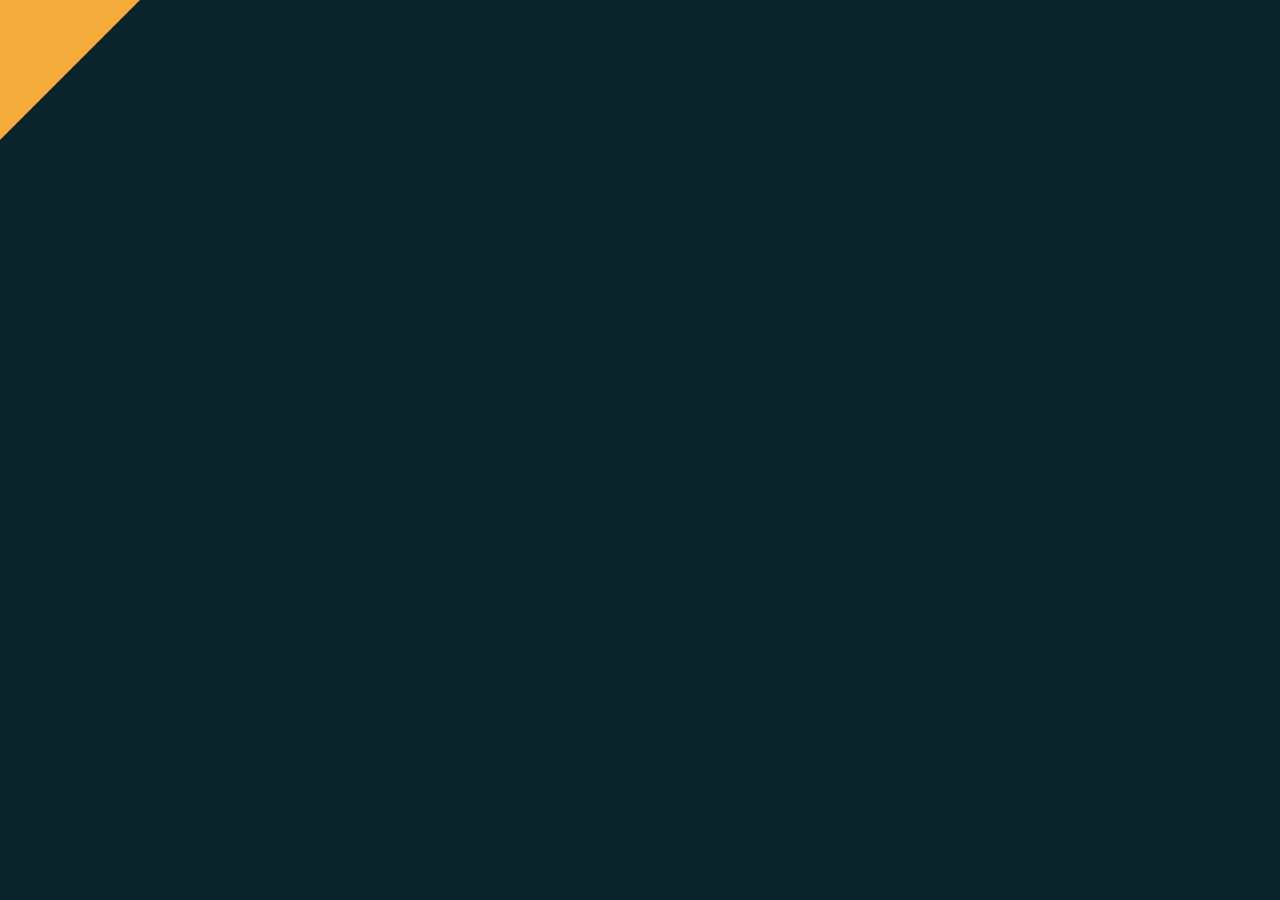
<file: teste03/css-battle.html>
<!DOCTYPE html>
<html lang="pt-br">
<head>
    <meta charset="UTF-8">
    <meta name="viewport" content="width=device-width, initial-scale=1.0">
    <title>Battle</title>
    <style>
        *{margin:0;background:#0b2429;}img{border:70px solid #0b2429;border-left-color:#f3ac3c;border-top-color:#f3ac3c;}
    </style>
</head>
<body>
    <img>
</body>
</html>
</file>
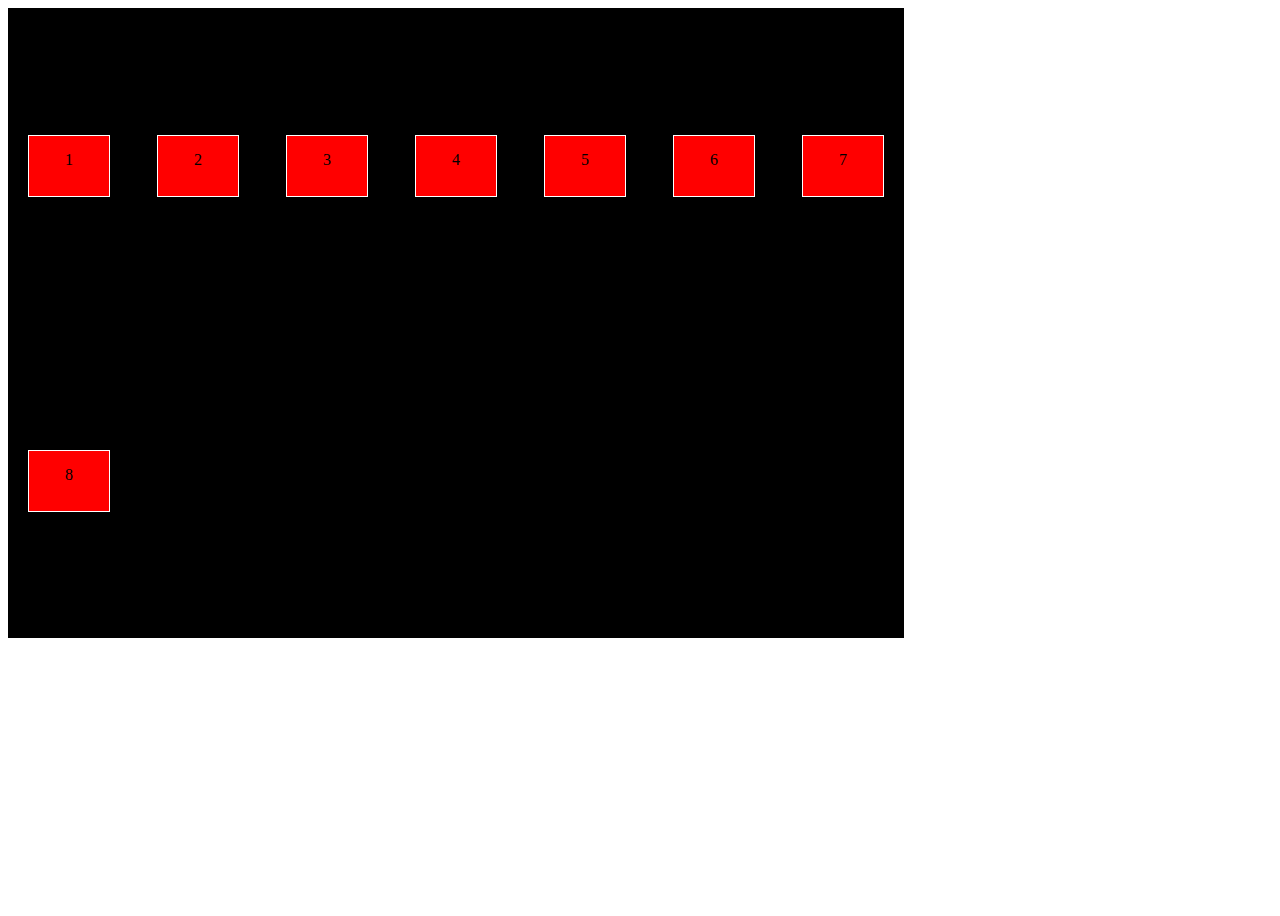
<file: flexbox/teste01/quebra-de-linha.html>
<!DOCTYPE html>
<html lang="pt-br">
<head>
    <meta charset="UTF-8">
    <meta name="viewport" content="width=device-width, initial-scale=1.0">
    <title>Quebra de Linha</title>
    <style>
        body{
            height: 100vh;
            width: 100vw;
        }
        div#container{
            background-color: black;
            height: 70vh;
            width: 70vw;
            display: flex;
            justify-content: space-between;
            align-items: center;
            flex-flow: row wrap;
            
        }
        div.itens{
            margin: 20px;
            height: 60px;
            background-color: red;
            border: 1px solid white;
            text-align: center;
            vertical-align: middle;
            line-height: 3em;
            flex: 0 0 80px;
        }

       /* div.itens:first-child{
            
        } */
    </style>
</head>
<body>
    <div id="container">
        <div class="itens">1</div>
        <div class="itens">2</div>
        <div class="itens">3</div>
        <div class="itens">4</div>
        <div class="itens">5</div>
        <div class="itens">6</div>
        <div class="itens">7</div>
        <div class="itens">8</div>
    </div>
</body>
</html>
</file>
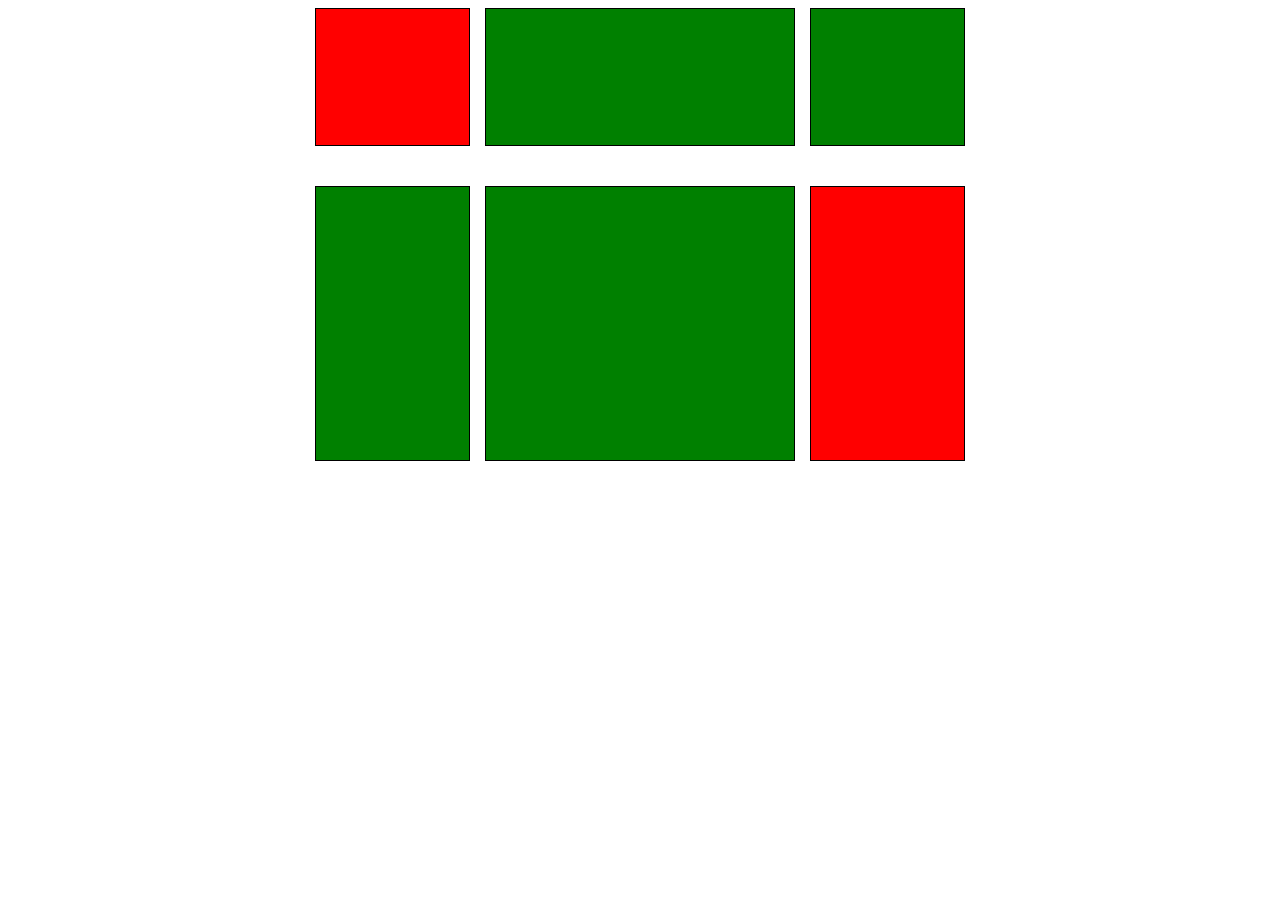
<file: gridlayout/teste01/grid001.html>
<!DOCTYPE html>
<html lang="pt-br">
  <head>
    <meta charset="UTF-8" />
    <meta name="viewport" content="width=device-width, initial-scale=1.0" />
    <title>Grid Layout</title>
    <style>
        html{
            height: 100vh;
            width: 100vw;
        }
      #field {
        margin: auto;
        height: 70vh;
        width: 650px;
        display: grid;
        grid-template-columns: 1fr 2fr 1fr;
        grid-template-rows: 1fr 2fr 1fr;
        column-gap: 15px;
        row-gap: 40px;
        /* type here */
      }

      div.redLand{
        border: 1px solid black;
        background-color: red;
      }

      div.greenLand{
        border: 1px solid black;
        background-color: green;
      }
    </style>
  </head>
  <body>
    <div id="field">
      <div class="redLand"></div>
      <div class="greenLand"></div>
      <div class="greenLand"></div>
      <div class="greenLand"></div>
      <div class="greenLand"></div>
      <div class="redLand"></div>
    </div>
  </body>
</html>
</file>
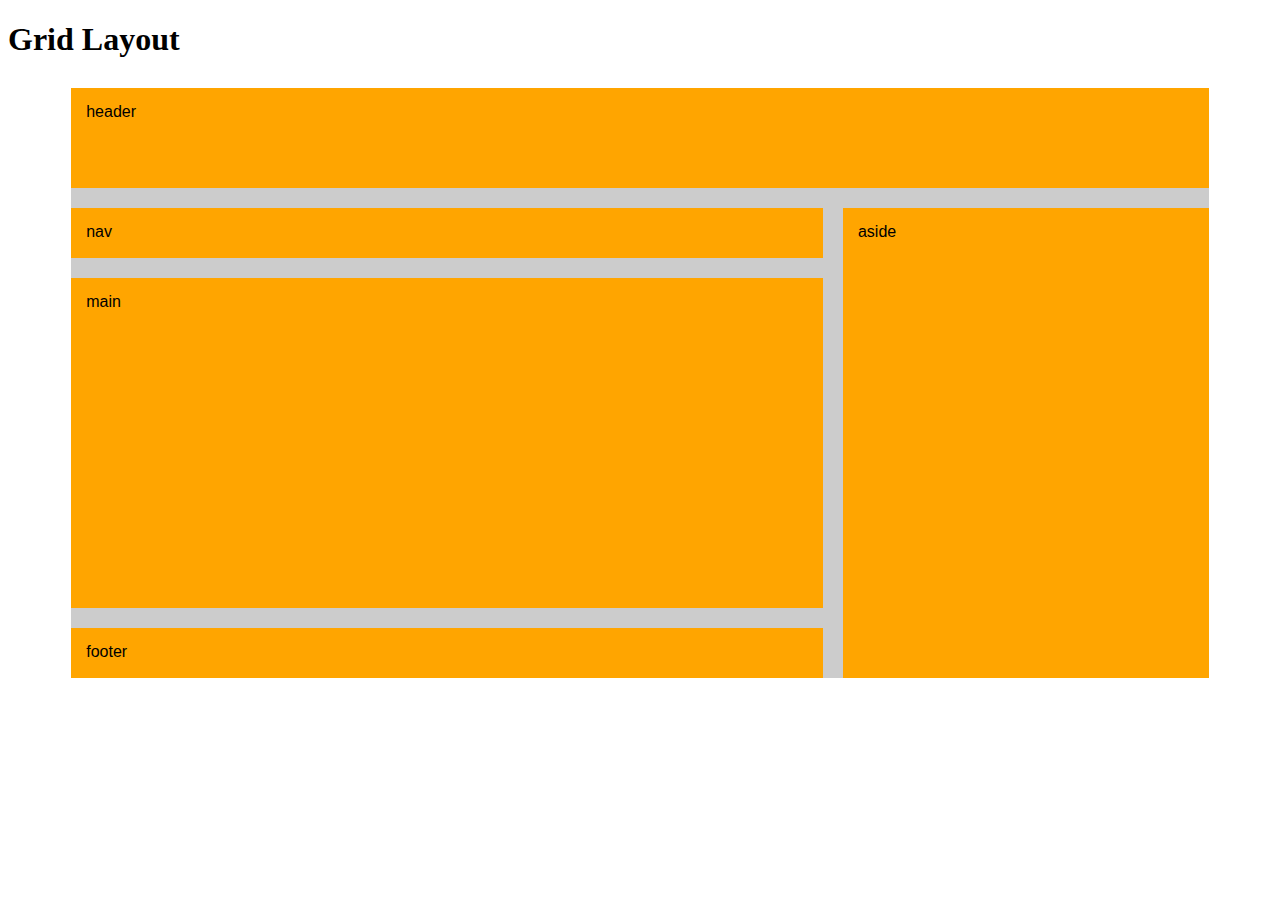
<file: gridlayout/teste02/grid00.html>
<!DOCTYPE html>
<html lang="pt-br">
<head>
    <meta charset="UTF-8">
    <meta name="viewport" content="width=device-width, initial-scale=1.0">
    <title>Grid Layout Pag</title>
    <style>
        .gridContainer{
            width: 90%;
            background: #ccc;
            margin: 30px auto;
            grid-template-areas: 
                "header header header"
                "nav    nav    aside"
                "main   main   aside"
                "footer footer aside";
        }

        .gridItem{
            background-color: orange;
            padding: 15px;
            font-family: Arial, Helvetica, sans-serif;
        }

        /* GRID */
        .gridContainer{
            display: grid;
            grid-template-columns: repeat(3, 1fr);
            grid-template-rows: 100px 50px 1fr 50px;
            gap: 20px;
        }

        .header{
            /* grid-column: 1 / -1; */
            grid-area: header;
        }
        .nav{
            /* grid-column: 1 / 3; */
            grid-area: nav;
        }

        .aside{
            grid-area: aside;
            /* grid-row: 2 / -1;
            grid-column: 3 / 4; */
        }

        .main{
            grid-area: main;
            /* grid-column: 1 / 3; */
            min-height: 300px;
        }

        .footer{
            grid-area: footer;
            /* grid-column: 1 / 3;
            grid-row: 4/5; */
        }
    </style>
</head>
<body>
    <h1>Grid Layout</h1>

    <div class="gridContainer">
        <header class="header gridItem">header</header>
        <nav class="nav gridItem">nav</nav>
        <aside class="aside gridItem">aside</aside>
        <main class="main gridItem">
            main
        </main>
        <footer class="footer gridItem">footer</footer>
    </div>

</body>
</html>
</file>
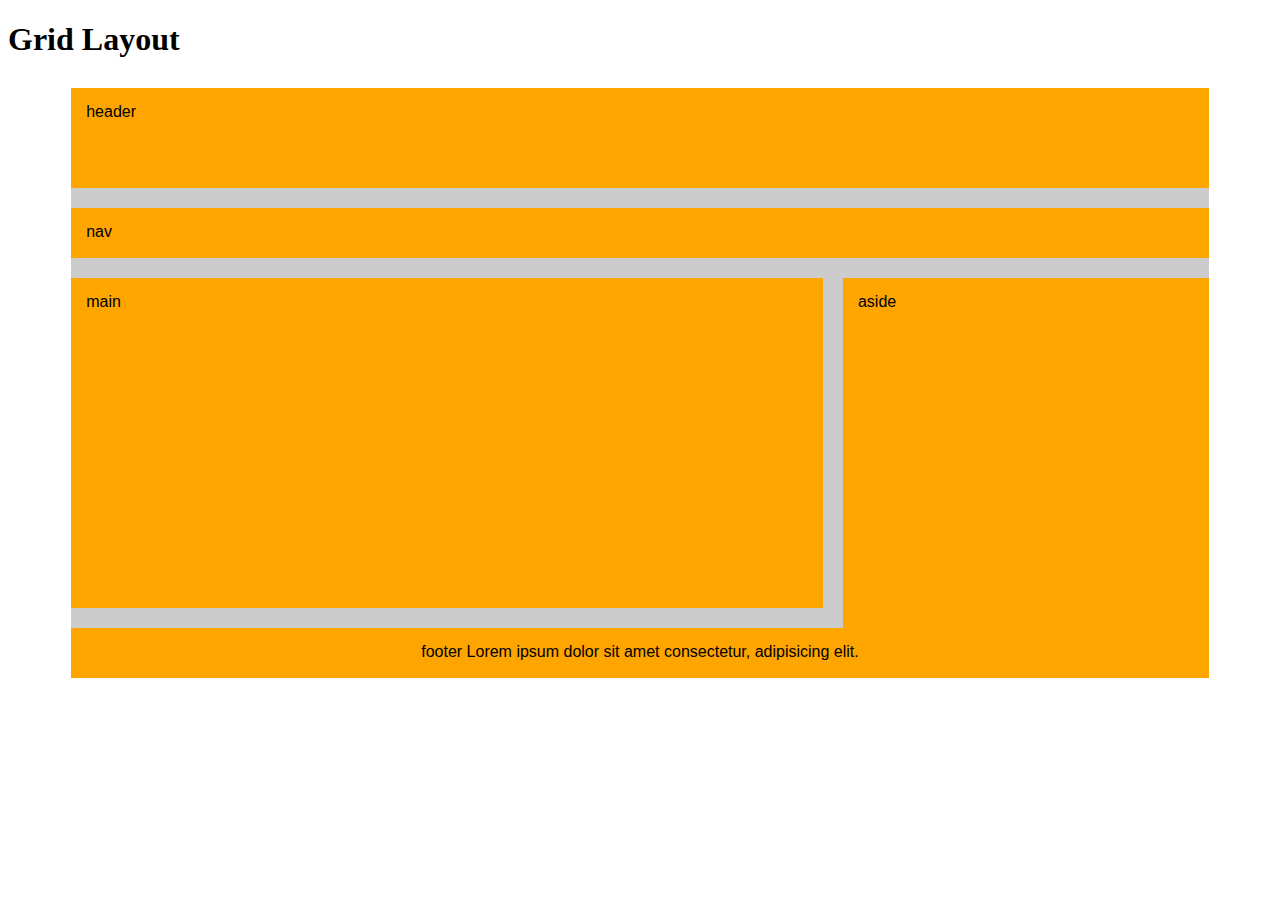
<file: gridlayout/teste02/grid01.html>
<!DOCTYPE html>
<html lang="pt-br">
<head>
    <meta charset="UTF-8">
    <meta name="viewport" content="width=device-width, initial-scale=1.0">
    <title>Grid Layout nomeando linhas</title>
    <style>
        .gridContainer{
            width: 90%;
            background: #ccc;
            margin: 30px auto;
        }

        .gridItem{
            background-color: orange;
            padding: 15px;
            font-family: Arial, Helvetica, sans-serif;
        }

        /* GRID */
        .gridContainer{
            display: grid;
            grid-template-columns: repeat(3, [col-start] 1fr [col-end]);
            grid-template-rows: [header-start] 100px [header-end nav-start] 50px [nav-end main-start] 1fr [main-end footer-start] 50px [footer-end];
            gap: 20px;
        }

        .header{
             /* grid-column: 1 / -1;  */
             grid-column: col-start 1 / col-end 3;
             grid-row: header; 
            
        }
        .nav{
            grid-column: col-start 1 / col-end 3;
            grid-row: nav; 
            
        }

        .aside{            
            grid-column: col-start 3 / col-end 3;
            grid-row: main-start / footer-end;
        }

        .main{           
            grid-column: col-start 1 / col-end 2;
            grid-row: main;
            min-height: 300px;
        }

        .footer{
            display: inline-block;
            grid-column: col-start / col-end 3;
            grid-row: footer; 
            text-align: center;
        }
        
        .footer > p {
            display: inline;
        }
    </style>
</head>
<body>
    <h1>Grid Layout</h1>

    <div class="gridContainer">
        <header class="header gridItem">header</header>
        <nav class="nav gridItem">nav</nav>
        <aside class="aside gridItem">aside
            <p>
                
            </p>
        </aside>
        <main class="main gridItem">
            main
        </main>
        <footer class="footer gridItem">
            footer 
            <p>
                Lorem ipsum dolor sit amet consectetur, adipisicing elit.
            </p>
        </footer>
    </div>

</body>
</html>
</file>
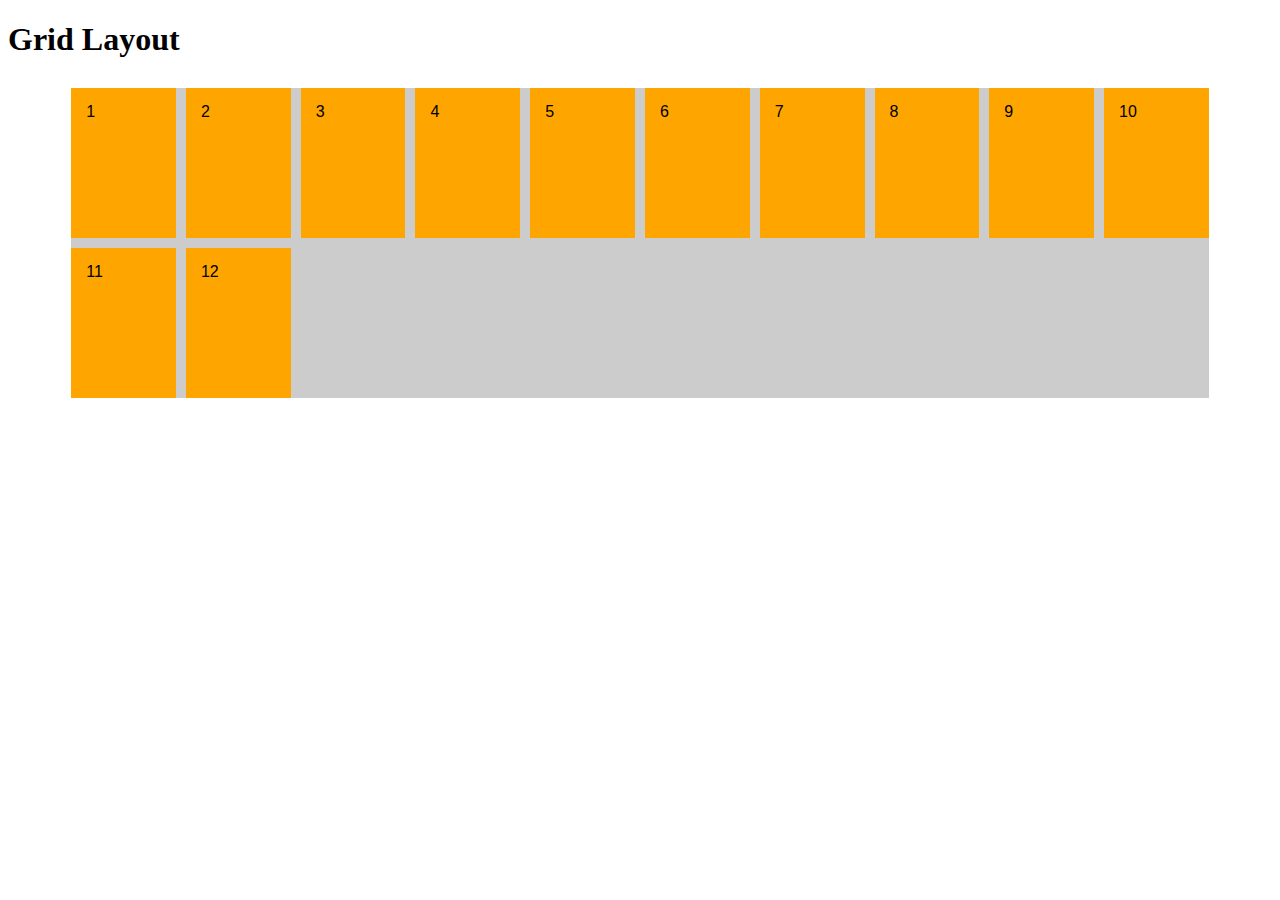
<file: gridlayout/teste02/grid02.html>
<!DOCTYPE html>
<html lang="pt-br">
<head>
    <meta charset="UTF-8">
    <meta name="viewport" content="width=device-width, initial-scale=1.0">
    <title>Grid Layout responsivo</title>
    <style>
        .gridContainer{
            width: 90%;
            background: #ccc;
            margin: 30px auto;
            display: grid;
            gap: 10px;

            grid-template-columns: repeat(auto-fit, minmax(100px, 1fr));
            grid-auto-rows: 150px;
        }

        .gridItem{
            background-color: orange;
            padding: 15px;
            font-family: Arial, Helvetica, sans-serif;
        }
        
        
    </style>
</head>
<body>
    <h1>Grid Layout</h1>

    <div class="gridContainer">
        <div class="gridItem">1</div>
        <div class="gridItem">2</div>
        <div class="gridItem">3</div>
        <div class="gridItem">4</div>
        <div class="gridItem">5</div>
        <div class="gridItem">6</div>
        <div class="gridItem">7</div>
        <div class="gridItem">8</div>
        <div class="gridItem">9</div>
        <div class="gridItem">10</div>
        <div class="gridItem">11</div>
        <div class="gridItem">12</div> 
    </div>

</body>
</html>
</file>
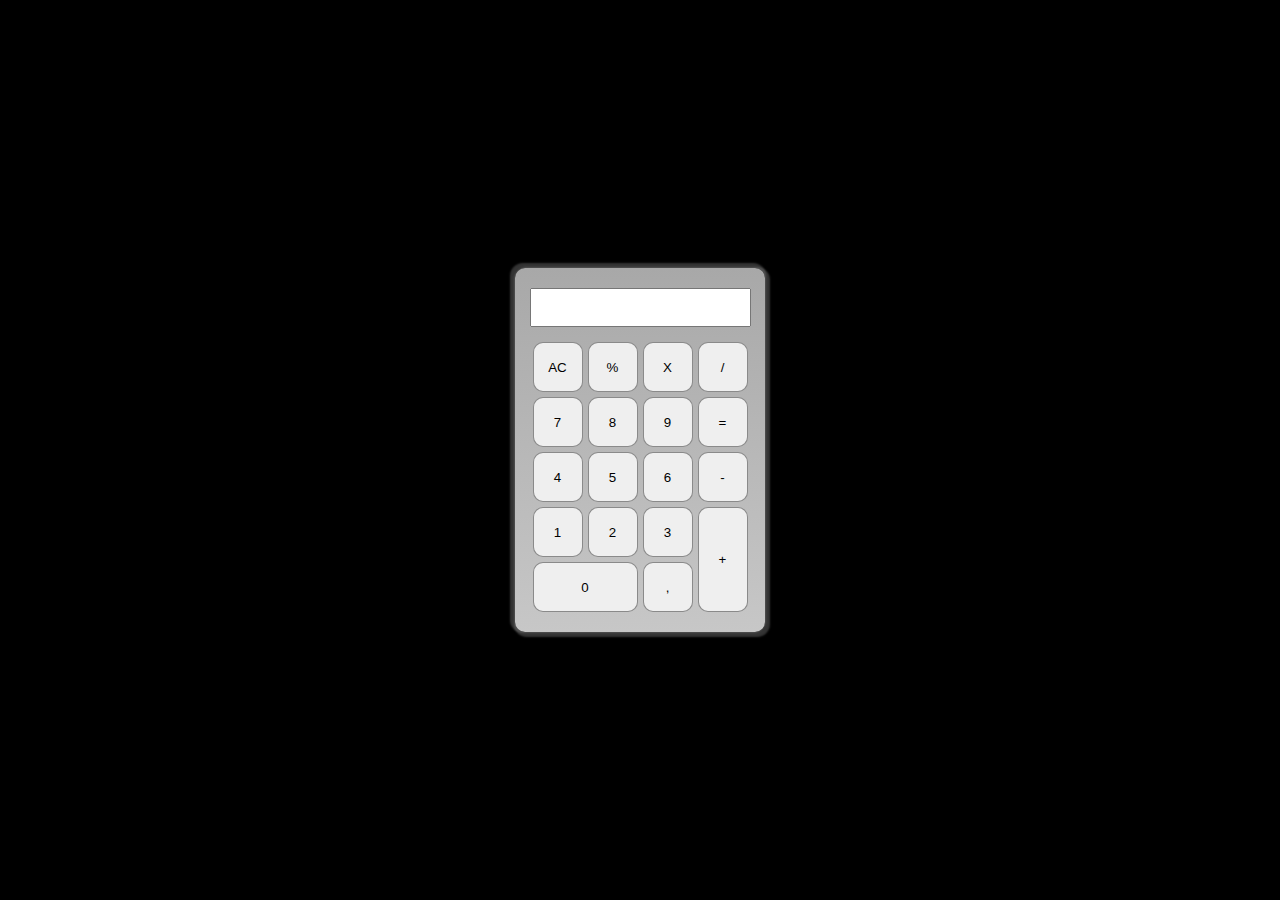
<file: gridlayout/teste02/grid03-calculadora.html>
<!DOCTYPE html>
<html lang="pt-br">
<head>
    <meta charset="UTF-8">
    <meta name="viewport" content="width=device-width, initial-scale=1.0">
    <title>Grid Layout responsivo</title>
    <style>
        *{
            margin: 0;
            padding: 0px;
            box-sizing: border-box;

        }
        body{
            width: 100vw;
            height: 100vh;
            font-family: Arial, Helvetica, sans-serif;
            background: black;
            color: white;
            display: flex;
            justify-content: center;
            align-items: center;
        }

        div.flex{
            display: flex;
            justify-content: center;
            width: 250px;
            flex-wrap: wrap;   
            background-image: linear-gradient(to bottom, rgb(168, 168, 168), rgb(199, 199, 199));
            border-radius: 10px;
            box-shadow: 2px 2px 2px 3px rgba(128, 128, 128, 0.404),
                        -2px -2px 2px 3px rgba(128, 128, 128, 0.404);
        }

        #itotal{
            padding: 10px 20px;
            text-align: right;
            margin-top: 20px;
        }

        h1{
            text-align: center;
            margin: 10px auto;
        }

        div.display{
            margin: 15px 0 20px 0;
            display: grid;
            grid-template-columns: repeat(4, 50px);
            grid-template-rows: repeat(5, 50px);
            gap: 5px;
        }

        .mais{
            grid-column: 4;
            grid-row: 4/6;
        }

        .zero{
            grid-column: 1 / span 2;
        }

        button{
            border-radius: 10px;
            border: 1px solid rgba(0, 0, 0, 0.425);
            
        }

        button:hover{
            background-color: rgb(31, 207, 31);
        }
        
    </style>
</head>
<body>
    <div class="flex">
        <!-- <h1> Calculadora Grid</h1> -->
        <input type="text" name="total" id="itotal">
        <div class="display">
            <button>AC</button>
            <button>%</button>
            <button>X</button>
            <button>/</button>
            <button>7</button>
            <button>8</button>
            <button>9</button>
            <button>=</button>
            <button>4</button>
            <button>5</button>
            <button>6</button>
            <button>-</button>
            <button>1</button>
            <button>2</button>
            <button>3</button>
            <button class="mais">+</button>
            <button class="zero">0</button>
            <button>,</button>
        </div>
    </div>

</body>
</html>
</file>
